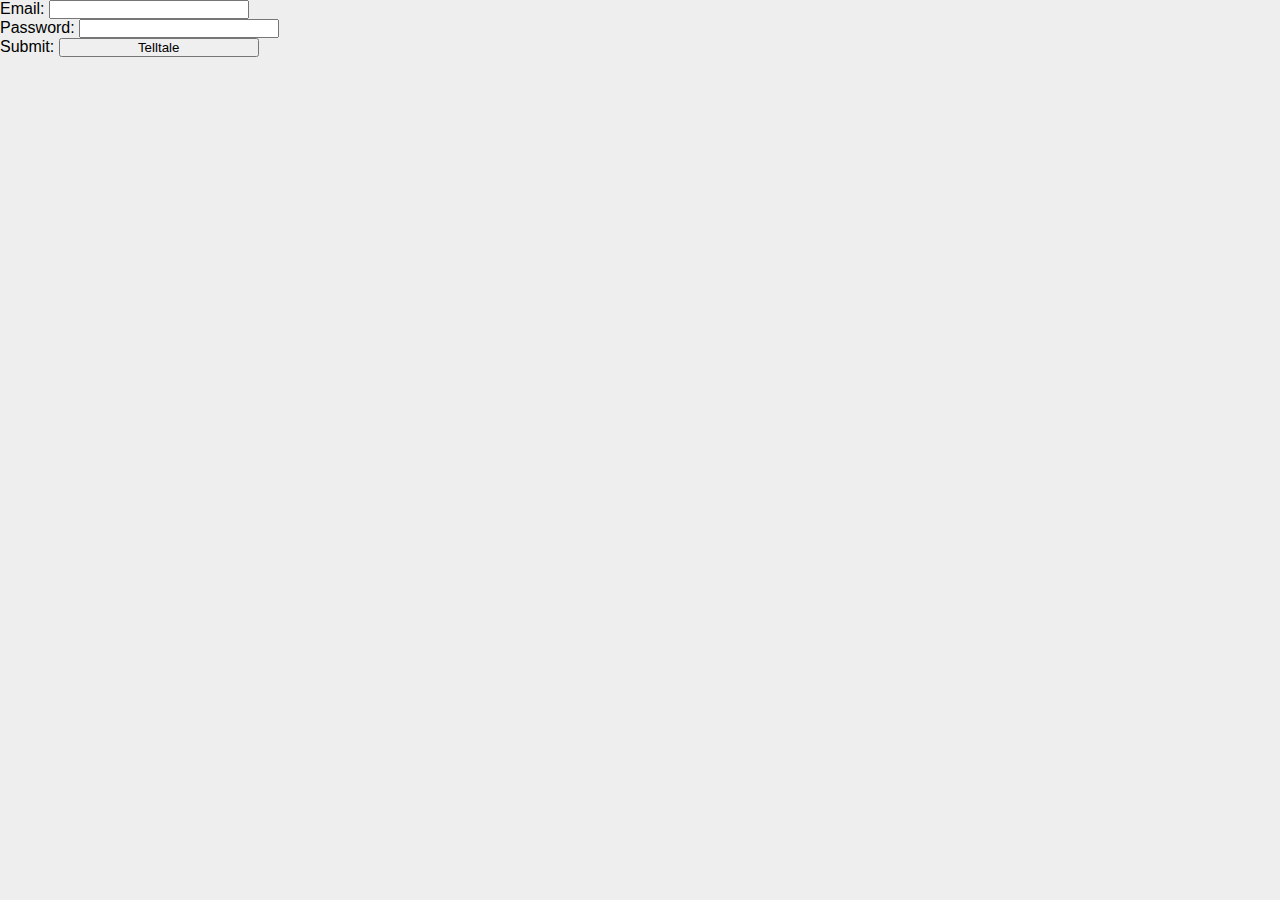
<file: Part2/index.html>
<head>
  <link rel="stylesheet" type="text/css" href="style.css" />
  <script src="http://ajax.googleapis.com/ajax/libs/jquery/1.10.2/jquery.min.js"></script>
  <script type="text/javascript" src="app_Q13.js"></script>

</head>
<body>
  <div id="error_message"> </div>
  <div id="success_message"> </div>
  <form id="emailForm">
    <label>Email:</label>
    <input class="field_wide" type="text" id="email"><br />
    <label>Password:</label>
    <input class="field_wide" type="text" id="password"><br />
    <label>Submit:</label>
    <input id="submit_button" type="submit" value="Telltale">
  </form>
</body>


<!-- <head>
	<link rel="stylesheet" type="text/css" href="style.css">
	<meta name="description" content="Awesome Description Here">
	<script language="javascript" type="text/javascript" src="http://ajax.googleapis.com/ajax/libs/jquery/1.10.2/jquery.min.js"></script> 
	<script src="app_Q13.js"></script>
</head>
<a href="https://github.com/nthj">
  <img class="github-ribbon" src="https://s3.amazonaws.com/github/ribbons/forkme_left_gray_6d6d6d.png" alt="Fork me on GitHub">
</a>
<body> -->
<!-- 	<div class="wrapper"> We wrapped everthing on the page with the 'wrapper class' so that we can control the width of everything on the page. 
		<div class="card nav"> --> <!-- We used card to make it look like a card, nav to wrap the nav items -->
			<!-- <img class="profilepic" src="http://www.themakersquare.com/assets/harsh-5e5db7cdbcb09b048b5e17a11050e759.jpg" width="80%"> -->
<!-- 			<div class="nav-items">
				<div class="nav-item">Blog</div>
				<div class="nav-item">About Me</div>
				<div class="nav-item">Portfolio</div>
				<div class="nav-item">Quotations</div>
				<div class="nav-item">@HarshOnInternet</div>
				<div class="nav-item" id="bottom-nav-item">Say Hello!</div>
			</div> -->
<!-- 		</div>
		<div class="card map"></div>
		<div class="main card">
			<h1>About Me</h1>
			<p>
				Laboris lomo do, 90's gastropub ugh McSweeney's kogi. Quis ex veniam intelligentsia ullamco proident. Pug culpa meh, roof party fanny pack ex id accusamus sartorial laboris vegan organic ut vinyl occupy.
			</p>
			<div id="list">
				<ul>
					<li>One</li>
					<li>Two</li>
					<li>Three</li>
				</ul>
			</div> -->
<!-- 		</div>
		<div class="card right-sidebar">
			<a class="twitter-timeline" href="https://twitter.com/MakerSquare" data-widget-id="339514152370442242">Tweets by @MakerSquare</a>
			<script>!function(d,s,id){var js,fjs=d.getElementsByTagName(s)[0],p=/^http:/.test(d.location)?'http':'https';if(!d.getElementById(id)){js=d.createElement(s);js.id=id;js.src=p+"://platform.twitter.com/widgets.js";fjs.parentNode.insertBefore(js,fjs);}}(document,"script","twitter-wjs");</script>
		</div>
	</div>
</body> -->
</file>
<file: Part2/style.css>
/*This is the css for exercise 41 of the JS-recap lesson */
input {
	width: 200px;
}
#error_message {
	width: 300px;
	background-color: red;
	color: white;
}
#success_message {
	width: 300px;
	background-color: green;
	color: black;
}


/*This reset makes it so all the default CSS values are gone, and we can control everything. It's not always necessary, but doesnt hurt.*/
*{
margin: 0;
padding: 0; /* to reset all, and there by you may remove all other margin:0; and padding:0; rules from other parts of your CSS files */
}

@import url(http://fonts.googleapis.com/css?family=Open+Sans);

body {
	background-color: #eee;
	font-family: 'Open Sans', sans-serif;
}

a {
	text-decoration: none; /*The underline for links looks very old school now, so this gets rid of it.*/
	color: black;
}

p {
	padding: 1em;
	font-size: 1.2em;
}

.wrapper {
	display: block;
	margin: 0 auto; /*This centers everything instead of aligning all the content to the left. */
	width: 80%; /*Using the percentage here keeps things fluid, and slightly responsive. */
	min-width: 1280px; /*This makes it so that the content doesn't get all squished when the window size is too small. This makes it NOT responsive. */
	padding-top: 30px;
}

.card { /*We seperated out the card class because it's repeated in our nav, body, and right-sidebar. Also, anytime we want to turn something into a card, we can just slap the "card" class onto it now*/
	margin-left: 10px;
	box-shadow: 0px 1px 5px grey; /*Box shadows! They're awesome, and modern. Google did this to almost all of their stuff. */
	border-radius: 4px; /*Makes the corners of the box rounded. Makes things feel warm and fuzzy instead of sharp.*/
	margin-top: 5px;
	float: left;
	background-color: white;
}

cmd+/

/*--------------------------- before nav ----------------------------*/

img.github-ribbon {

  border: 0;
  left: 0;
  position: fixed; /* Try `position: fixed;` and `position: absolute;` */
  top: 0;

  /*
    Set up the hover effect here.
    The `opacity` property sets the ribbon to 60% transparent,
    and the `transition` property says handle any changes to
    the `opacity` property with a 0.3-second transition.
  */
  opacity: 0.6;
  transition: opacity 0.3s linear;
}

img.github-ribbon:hover {
  /*
    When we hover over the ribbon, switch to full opacity.
    This will transition because of the transition property above.
  */
  opacity: 1;
}

/*------------- Styles for the nav bar on the left ---------------*/

img.profilepic {
	padding: 10px;
}

.nav {
	width: 13%;
	text-align: center;
	float: left;
}

.nav-item{
	background-color: white;
	height: 30px;
	padding: 10px;
	-webkit-transition: background-color .2s;
	-moz-transition: background-color .2s;
	-o-transition: background-color .2s;
	-ms-transition: background-color .2s;
	transition: background-color .2s;
}

.nav-item:hover{ /*Whenever you do :hover after something, it only applies the style if you're hovering over it.*/
	background-color: #EDEDED;
}

#bottom-nav-item { /*This changes the styles for the bottom most nav-item. Take this out and see the subtle annoying style for the bottom of the nav bar.*/
	border-bottom-right-radius: 2px;
	border-bottom-left-radius: 2px;
}

/*------------- Styles for the main content ---------------*/

.main {
	width: 60%;
	margin-right: 10px;
}

h1 {
	padding: .6em;
}

#list {
  padding: 10px;
  margin: 20px;
}

/*------------- Styles for the right sidebar ---------------*/


.right-sidebar{
	width: 17%;
	float: left;
}

/*-------------- Styles for the footer ---------------*/

footer {
	clear: both;
	width: 100%;
}
</file>
